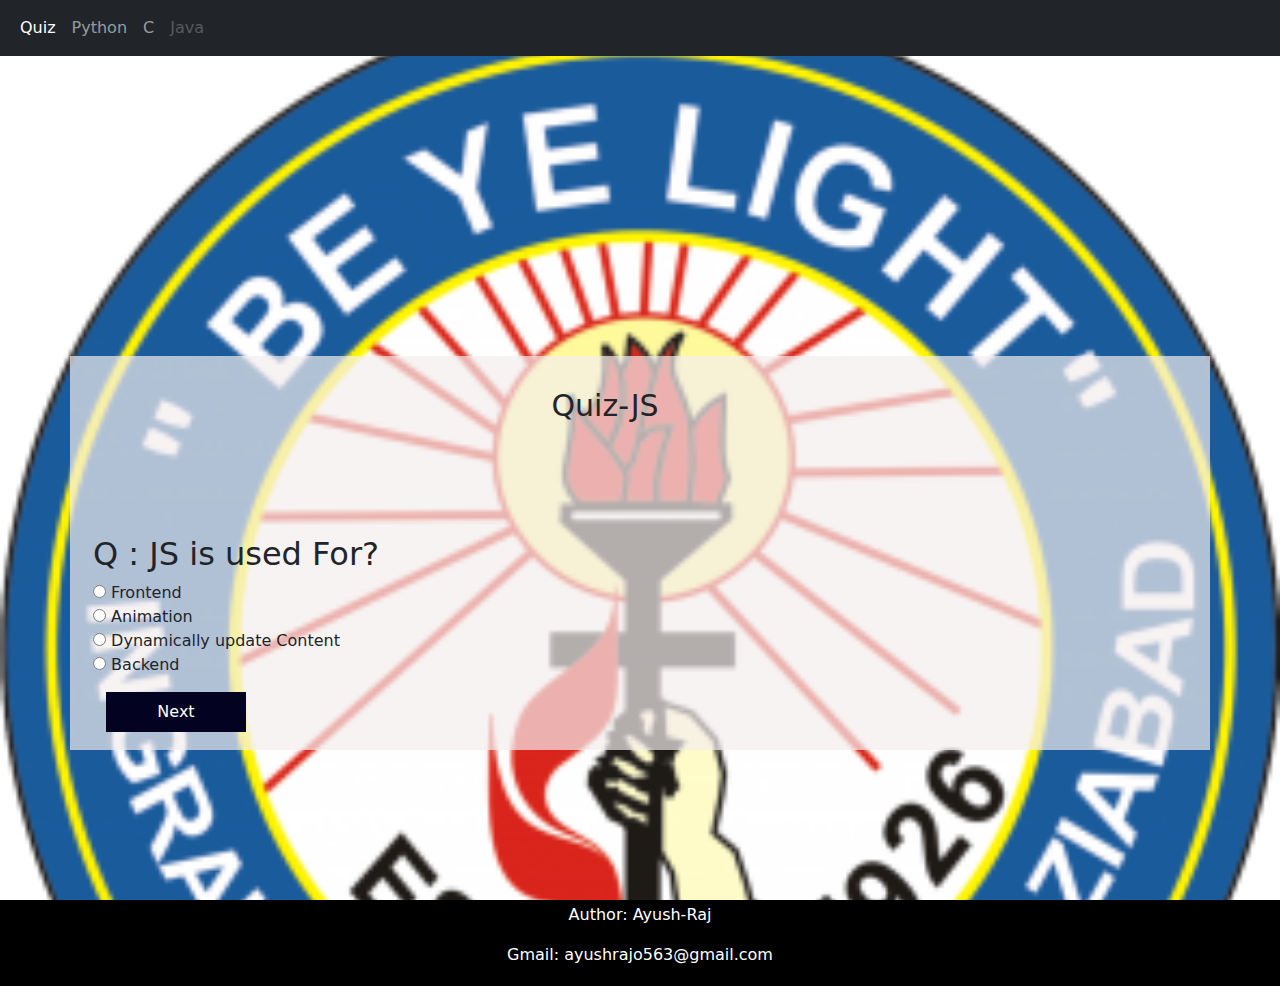
<file: index.html>
<!DOCTYPE html>
<html lang="en">

<head>
    <meta charset="UTF-8">
    <meta http-equiv="X-UA-Compatible" content="IE=edge">
    <meta name="viewport" content="width=device-width, initial-scale=1.0">
    <title>Document</title>
    <link rel="stylesheet" href="index.css">
    <link href="https://fonts.googleapis.com/css2?family=Abril+Fatface&family=Catamaran:wght@200&family=Courgette&family=Edu+TAS+Beginner:wght@700&family=Lato:wght@300;900&family=Mukta:wght@700&family=Mulish:wght@300&family=Open+Sans&family=PT+Sans:ital,wght@1,700&family=Poppins:wght@300&family=Raleway:wght@100&family=Roboto+Condensed:wght@700&family=Roboto+Slab&family=Roboto:wght@300;400&family=Source+Sans+Pro:wght@300&display=swap"
        rel="stylesheet">
    <link href="https://cdn.jsdelivr.net/npm/bootstrap@5.3.2/dist/css/bootstrap.min.css" rel="stylesheet">
    <script src="https://cdn.jsdelivr.net/npm/bootstrap@5.3.2/dist/js/bootstrap.bundle.min.js"></script>
</head>


<body>
    <nav class="navbar navbar-expand-sm bg-dark navbar-dark">
        <div class="container-fluid">
            <ul class="navbar-nav">
                <li class="nav-item">
                    <a class="nav-link active" href="#">Quiz</a>
                </li>
                <li class="nav-item">
                    <a class="nav-link" href="#">Python</a>
                </li>
                <li class="nav-item">
                    <a class="nav-link" href="#">C</a>
                </li>
                <li class="nav-item">
                    <a class="nav-link disabled" href="#">Java</a>
                </li>
            </ul>
        </div>
    </nav>

    <div class="container">
        <h2 class="head">Quiz-JS</h2>
        <div class="quiz">
            <div>
                <h2 id="qns"></h2>
            </div>
            <div>
                <input type="radio" id="ans1" class="options" name="option">
                <label id="opt1"></label>
            </div>
            <div>
                <input type="radio" id="ans2" class="options" name="option">
                <label id="opt2"></label>
            </div>
            <div>
                <input type="radio" id="ans3" class="options" name="option">
                <label id="opt3"></label>
            </div>
            <div>
                <input type="radio" id="ans4" class="options" name="option">
                <label id="opt4"></label>
            </div>

            <div class="btn">
                <h2 class="myScore"></h2>
                <button onclick="next()" id="next">Next</button>
            </div>
        </div>
    </div>

    <footer>
        <p>Author: Ayush-Raj<br>
            <p>Gmail: ayushrajo563@gmail.com</p>
        </p>
    </footer>



    <script src="index.js"></script>
</body>

</html>
</file>
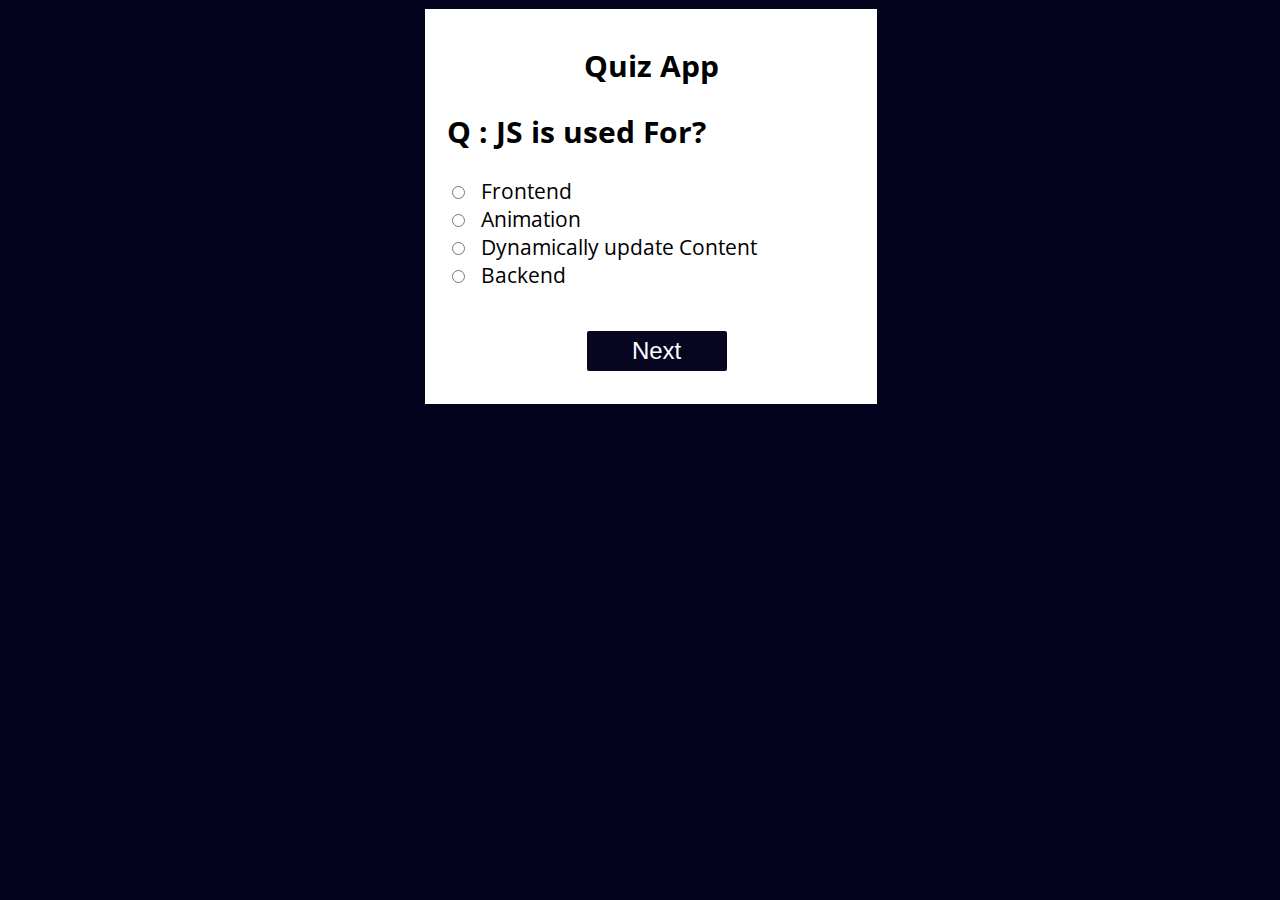
<file: q2.html>
<!DOCTYPE html>
<html lang="en">

<head>
    <meta charset="UTF-8">
    <meta http-equiv="X-UA-Compatible" content="IE=edge">
    <meta name="viewport" content="width=device-width, initial-scale=1.0">
    <title>Document</title>
    <link rel="stylesheet" href="q2.css">
    <link href="https://fonts.googleapis.com/css2?family=Abril+Fatface&family=Catamaran:wght@200&family=Courgette&family=Edu+TAS+Beginner:wght@700&family=Lato:wght@300;900&family=Mukta:wght@700&family=Mulish:wght@300&family=Open+Sans&family=PT+Sans:ital,wght@1,700&family=Poppins:wght@300&family=Raleway:wght@100&family=Roboto+Condensed:wght@700&family=Roboto+Slab&family=Roboto:wght@300;400&family=Source+Sans+Pro:wght@300&display=swap"
        rel="stylesheet">
</head>

<body>

    <div class="container">
        <h2 class="head">Quiz App</h2>
        <div class="quiz">
            <div>
                <h2 id="qns"></h2>
            </div>
            <div>
                <input type="radio" name="option" id="ans1" class="options">
                <label class="opt1"></label>
            </div>
            <div>
                <input type="radio" name="option" id="ans2" class="options">
                <label class="opt2"></label>
            </div>
            <div>
                <input type="radio" name="option" id="ans3" class="options">
                <label class="opt3"></label>
            </div>
            <div>
                <input type="radio" name="option" id="ans4" class="options">
                <label class="opt4"></label>
            </div>

            <div class="btn">
                <h2 class="score"></h2>
                <button onclick="next()" class="next">Next</button>
            </div>
        </div>
    </div>
    <script src="q2.js"></script>
</body>

</html>
</file>
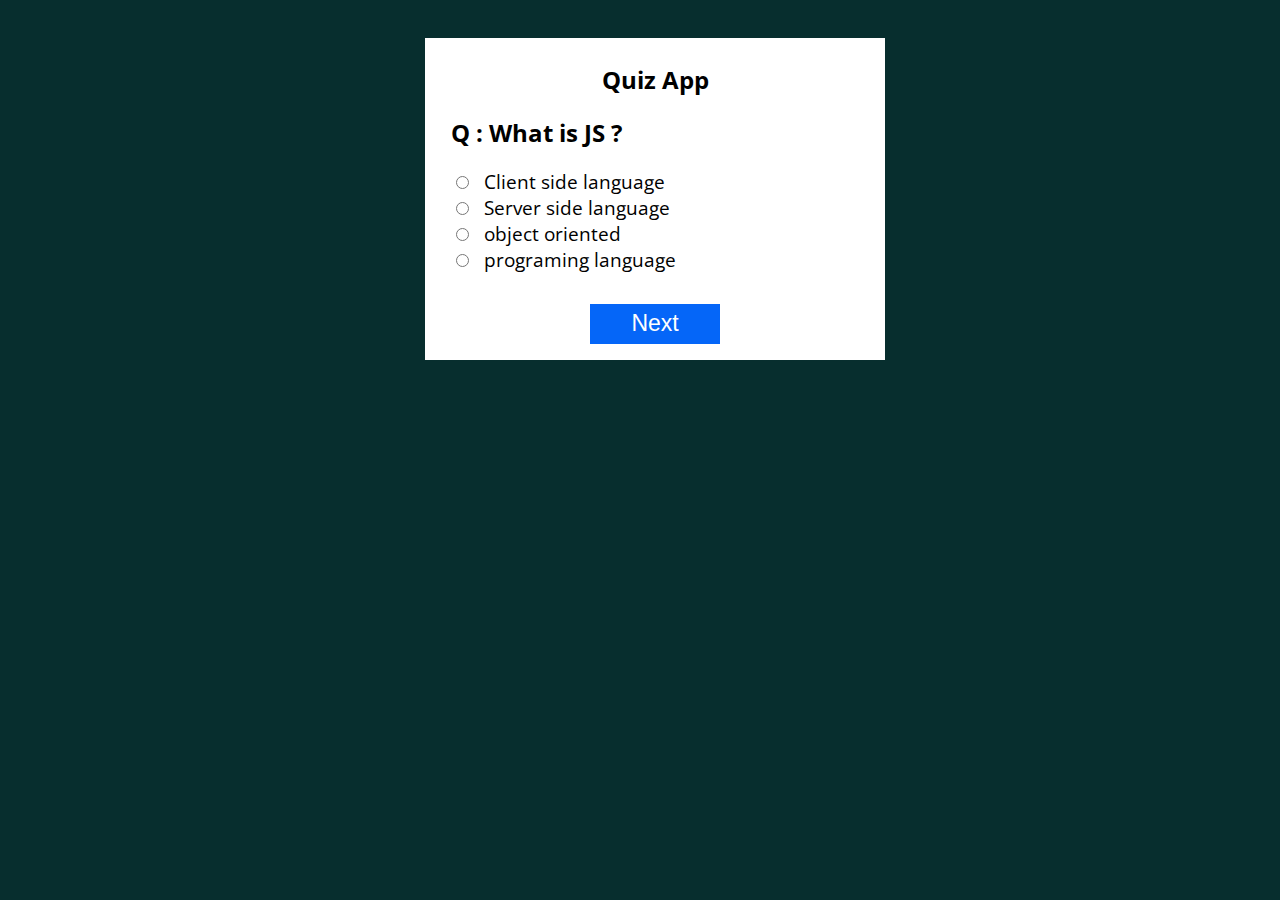
<file: quiz.html>
<!DOCTYPE html>
<html lang="en">

<head>
    <meta charset="UTF-8">
    <meta http-equiv="X-UA-Compatible" content="IE=edge">
    <meta name="viewport" content="width=device-width, initial-scale=1.0">
    <title>Document</title>
    <link rel="stylesheet" href="quiz.css">
    <link href="https://fonts.googleapis.com/css2?family=Abril+Fatface&family=Catamaran:wght@200&family=Courgette&family=Edu+TAS+Beginner:wght@700&family=Lato:wght@300;900&family=Mukta:wght@700&family=Mulish:wght@300&family=Open+Sans&family=PT+Sans:ital,wght@1,700&family=Poppins:wght@300&family=Raleway:wght@100&family=Roboto+Condensed:wght@700&family=Roboto+Slab&family=Roboto:wght@300;400&family=Source+Sans+Pro:wght@300&display=swap"
        rel="stylesheet">

</head>

<body>

    <div class="container">
        <h2 class="head">Quiz App</h2 class="head">
        <div class="text">
            <div class="qns">
                <h2 id="question"> </h2>
            </div>
            <div class="answers">
                <input type="radio" id="ans1" class="option" name="answer">
                <label id="opt1"></label>
            </div>
            <div class="options">
                <input type="radio" id="ans2" class="option" name="answer">
                <label id="opt2"></label>
            </div>
            <div class="options">
                <input type="radio" id="ans3" class="option" name="answer">
                <label id="opt3"></label>
            </div>
            <div class="options">
                <input type="radio" id="ans4" class="option" name="answer">
                <label id="opt4"></label>
            </div>
        </div>

        <div class="score">
            <h2 class="showScore"></h2>
            <button id="next" onclick="next()">Next</button>


        </div>
    </div>

    <script src="quiz.js"></script>
</body>

</html>
</file>
<file: index.css>
body {
    font-family: 'Open Sans', sans-serif;
    background-image: url(ingram.png);
    background-position: cover;
    /* Center the image */
    background-repeat: no-repeat;
    background-size: cover;
}

.container {
    width: 450px;
    margin-left: 31%;
    background-color: rgba(243, 238, 238, 0.699);
    margin-top: 300px;
    padding: 11px;
}

footer {
    text-align: center;
    margin-top: 150px;
    padding: 3px;
    background-color: black;
    color: white;
}

.head {
    text-align: center;
    margin-top: 10px;
    margin-bottom: 100px;
    margin-right: 150px;
    margin-left: 80px;
    padding: 11px;
    font-size: 30px;
}

.quiz {
    margin-left: 11px;
}

.btn {
    text-align: center;
    padding: 11px;
}

button {
    width: 140px;
    height: 40px;
    background-color: rgb(3, 3, 33);
    color: white;
    font-size: 24px;
    border: none;
    outline: none;
    border-radius: 2px;
}
</file>
<file: q2.css>
body {
    background-color: rgb(2, 2, 29);
    font-family: 'Open Sans', sans-serif;
}

.container {
    width: 430px;
    padding: 11px;
    margin-left: 33%;
    background-color: #fff;
    margin-top: 9px;
}

label {
    font-size: 21px;
    margin-left: 9px;
}

input {
    font-size: 21px;
    outline: none;
    cursor: pointer;
}

.quiz {
    margin-left: 11px;
}

.head {
    text-align: center;
    font-size: 30px;
}

#qns {
    font-size: 30px;
}

.btn {
    text-align: center;
    padding: 22px;
}

button {
    width: 140px;
    height: 40px;
    background-color: rgb(6, 6, 32);
    color: white;
    font-size: 24px;
    border: none;
    outline: none;
    border-radius: 2px;
    cursor: pointer;
}
</file>
<file: quiz.css>
body {
    background-color: rgb(7, 46, 46);
    font-family: 'Open Sans', sans-serif;
}

.container {
    width: 450px;
    margin-top: 3%;
    background-color: #fff;
    margin-left: 33%;
    padding: 5px;
}

.head {
    text-align: center;
}

input {
    font-size: 33px;
    outline: none;
    cursor: pointer;
}

.text {
    margin-left: 21px;
}

label {
    font-size: 19px;
    margin-left: 8px;
}

.score {
    text-align: center;
    padding: 11px;
}

button {
    width: 130px;
    height: 40px;
    border: none;
    outline: none;
    background-color: rgb(5, 102, 248);
    color: white;
    font-size: 23px;
}
</file>
